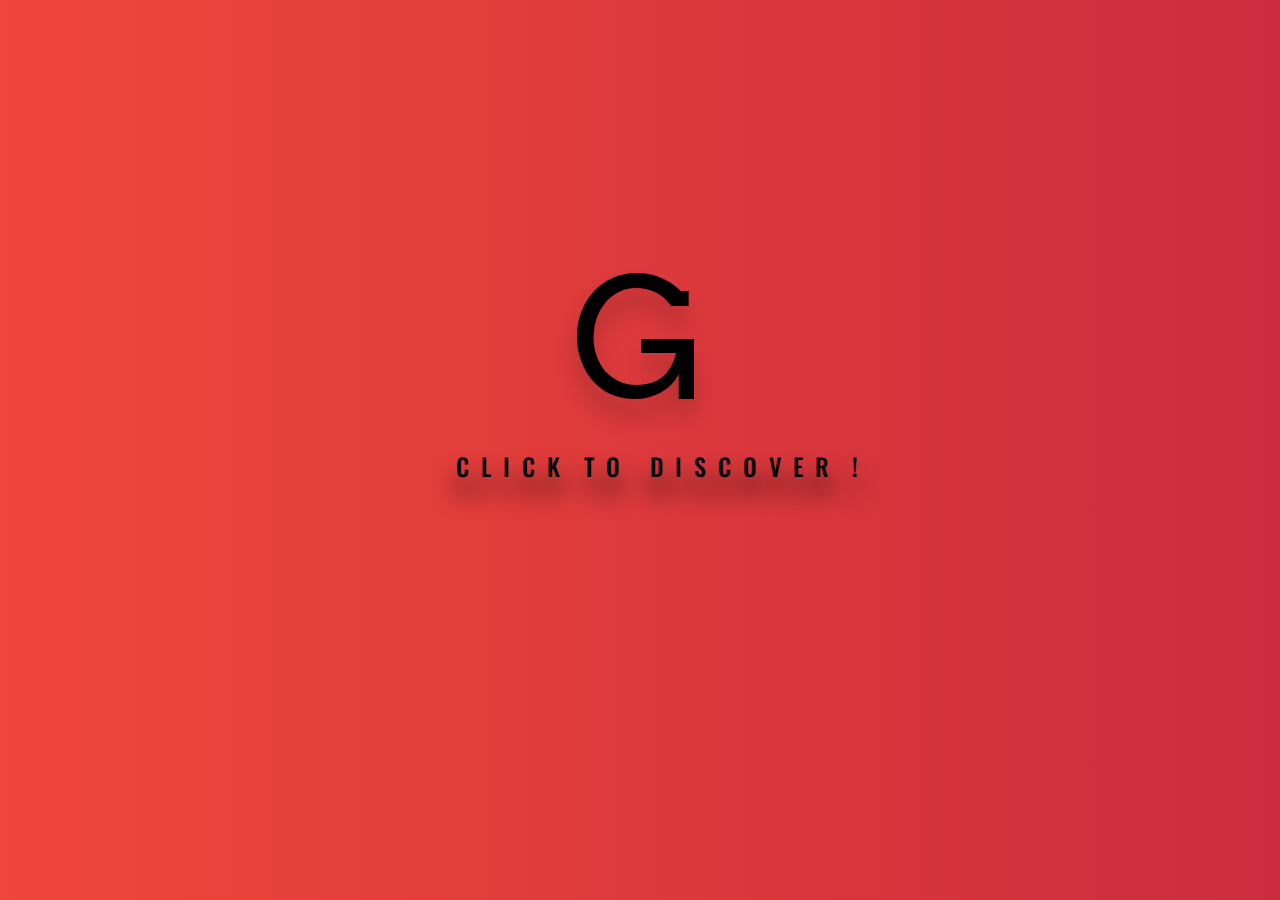
<file: index.html>
<!DOCTYPE html>
<html>
<head>
	<title>Get to know me !</title>
	<link rel="stylesheet" href="https://maxcdn.bootstrapcdn.com/bootstrap/3.3.7/css/bootstrap.min.css">
	<meta name="viewport" content="width=device-width, initial-scale=1.0">
    <link rel="stylesheet" type="text/css" href="https://maxcdn.bootstrapcdn.com/font-awesome/4.4.0/css/font-awesome.min.css">
    <link rel="shortcut icon" href="gfavi.png" type="image/x-icon" />
    <link href="https://fonts.googleapis.com/css?family=Arvo" rel="stylesheet">
    <link href="https://fonts.googleapis.com/css?family=Oswald" rel="stylesheet">
    <link href="https://fonts.googleapis.com/css?family=Roboto" rel="stylesheet">
    <style type="text/css">
    	body {
				background: #cb2d3e; /* fallback for old browsers */
				background: -webkit-linear-gradient(to left, #cb2d3e , #ef473a); /* Chrome 10-25, Safari 5.1-6 */
				background: linear-gradient(to left, #cb2d3e , #ef473a); /* W3C, IE 10+/ Edge, Firefox 16+, Chrome 26+, Opera 12+, Safari 7+ */
        
        		background-size: cover;
				background-position: center;
    	}
		html{
				height:100%;
		}
		#content {
				text-align: center;
				padding-top:20%;
				text-shadow: 0px 4px 3px rgba(0,0,0,0.4);
				text-shadow: 0px 8px 13px rgba(0,0,0,0.3);
				text-shadow: 0px 18px 23px rgba(0,0,0,0.2);
		}
		#yo {
				text-shadow: 0px 4px 3px rgba(0,0,0,1.4);
				text-shadow: 0px 8px 13px rgba(0,0,0,1.1);
				text-shadow: 0px 18px 23px rgba(0,0,0,1.1);
				margin-left: 3%;
		}
		#anchor {
				color: black;
		}
		#anchor:hover {
				text-shadow: 0px 4px 3px rgba(0,0,0,0.7);
				text-shadow: 0px 8px 13px rgba(0,0,0,0.6);
				text-shadow: 0px 18px 23px rgba(0,0,0,0.5);
				font-weight: 700;
		}
		hr{
				border-top: 1px solid black;
				border-bottom: 1px solid rgba(0,0,0,0.2);
				width:55%;
				margin-top: 3%;
				text-align: center;
		}

 
		.bounce {
                -webkit-border-radius:0%;
                -moz-border-radius:0%;
                -ms-border-radius:0%;
                 border-radius:0%;
                 animation: bounce 2s infinite;
                 -webkit-animation: bounce 1.6s infinite;
                 -moz-animation: bounce 2s infinite;
                 -o-animation: bounce 2s infinite;
        }
 
		@-webkit-keyframes bounce {
 				0%, 20%, 50%, 80%, 100% {-webkit-transform: translateY(0);} 
 				40% {-webkit-transform: translateY(-30px);}
 				60% {-webkit-transform: translateY(-15px);}
		}
 
		@-moz-keyframes bounce {
 				0%, 20%, 50%, 80%, 100% {-moz-transform: translateY(0);}
 				40% {-moz-transform: translateY(-30px);}
 				60% {-moz-transform: translateY(-15px);}
		}
 
		@-o-keyframes bounce {
 				0%, 20%, 50%, 80%, 100% {-o-transform: translateY(0);}
 				40% {-o-transform: translateY(-30px);}
 				60% {-o-transform: translateY(-15px);}
		}
		@keyframes bounce {
 				0%, 20%, 50%, 80%, 100% {transform: translateY(0);}
 				40% {transform: translateY(-30px);}
 				60% {transform: translateY(-15px);}
		}
    </style>
</head>
<body>
	<div class="container">
		<div class="row"> 
		 	<div class="col-lg-12 col-md-12">
		 	  <div id ="content">
		 		   <a href="main_page.html" id="anchor" style="border:0px;text-decoration:inherit;"><h1 class = "bounce" style="font-size:12em;font-family:Arvo;">  G </h1></a>
		 		<h3 id = "yo" style="font-family:Oswald;color:black;"> C&nbsp&nbspL&nbsp&nbspI&nbsp&nbspC&nbsp&nbspK&nbsp&nbsp&nbsp T&nbsp&nbspO&nbsp&nbsp&nbsp&nbsp D&nbsp&nbspI&nbsp&nbspS&nbsp&nbspC&nbsp&nbspO&nbsp&nbspV&nbsp&nbspE&nbsp&nbspR&nbsp&nbsp&nbsp !</h3>
		 	  </div>
		 	</div>
		</div>
	</div>
</body>
</html>
</file>
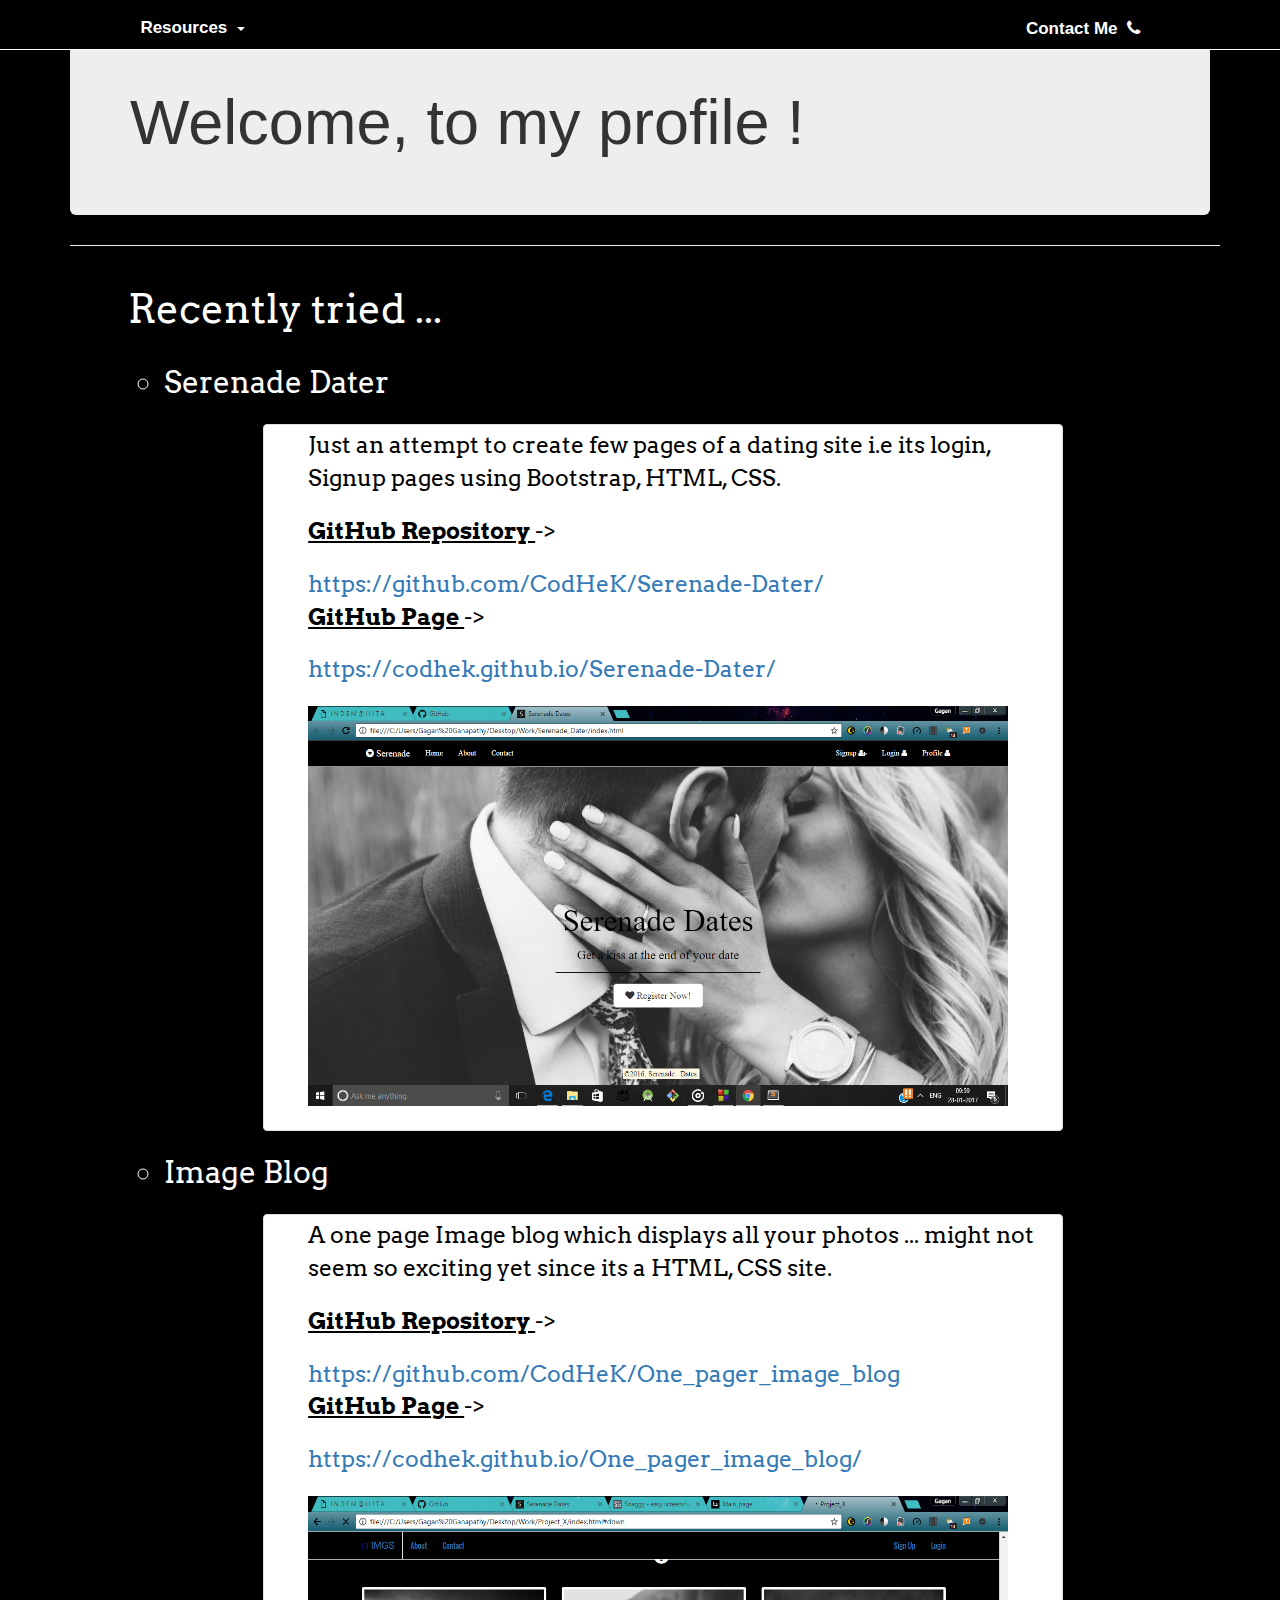
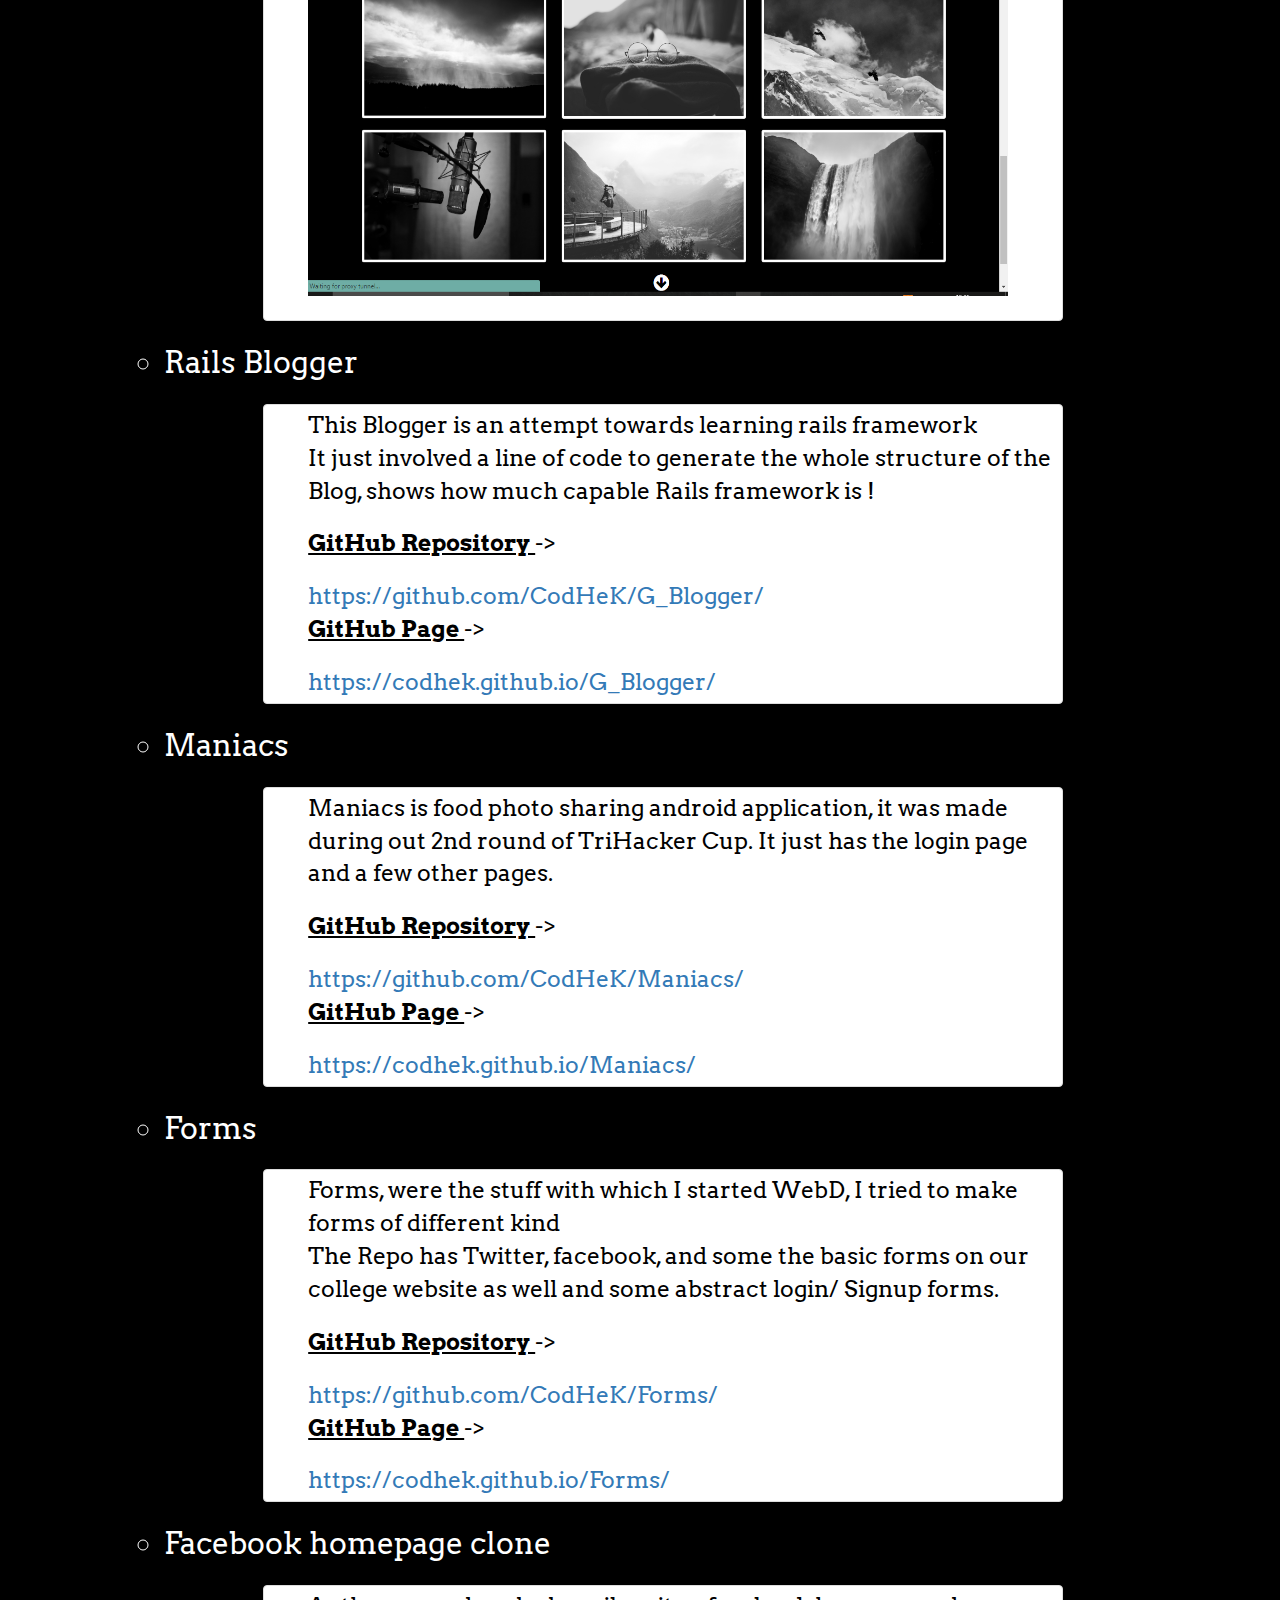
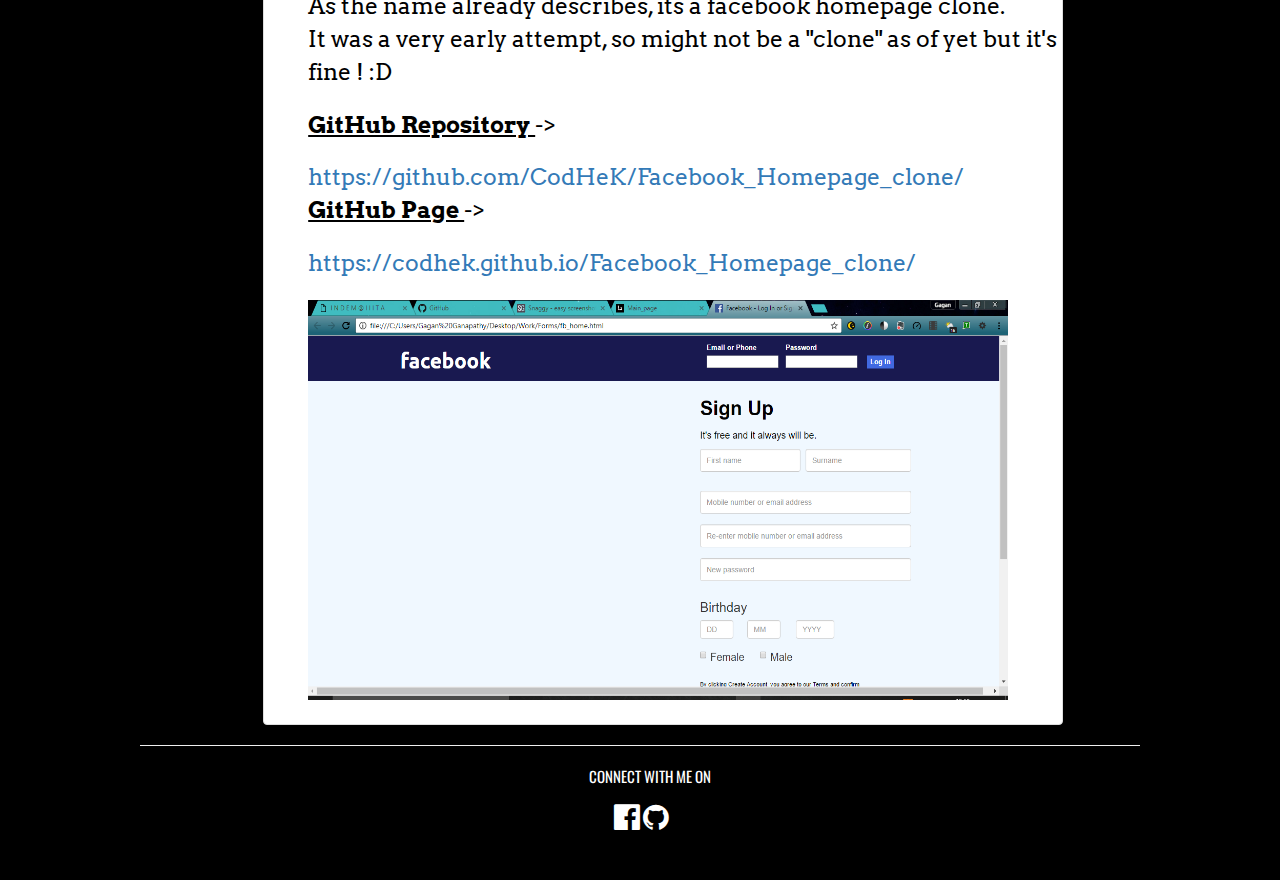
<file: main_page.html>
<!DOCTYPE html>
<html>
<head>
	<title>Main_page</title>
	<link rel="stylesheet" href="https://maxcdn.bootstrapcdn.com/bootstrap/3.3.7/css/bootstrap.min.css">
	<meta name="viewport" content="width=device-width, initial-scale=1.0">
    <link rel="stylesheet" type="text/css" href="https://maxcdn.bootstrapcdn.com/font-awesome/4.4.0/css/font-awesome.min.css">
    <link rel="shortcut icon" href="gfavi.png" type="image/x-icon" />
    <link href="https://fonts.googleapis.com/css?family=Arvo" rel="stylesheet">
    <link href="https://fonts.googleapis.com/css?family=Oswald" rel="stylesheet">
    <link href="https://fonts.googleapis.com/css?family=Roboto" rel="stylesheet">
    <script src="https://ajax.googleapis.com/ajax/libs/jquery/3.1.1/jquery.min.js"></script>
    <script src="https://maxcdn.bootstrapcdn.com/bootstrap/3.3.7/js/bootstrap.min.js"></script>
    <style type="text/css">
    	body {
    		background-color: black;
    	}
    	.fa-facebook-official:hover {
    		color: #3b5998;
    	}
    	.fa-github:hover {
    		color: #9ACD32;
    	}
    </style>
</head>
<body>
	<div class="container">
		<nav class="navbar navbar-default navbar-fixed-top" style="background-color:#000000;border-bottom:1px solid white;">
    <div class="navbar-header">
      <button type="button" class="navbar-toggle collapsed" data-toggle="collapse" data-target="#navbar" aria-expanded="false" aria-controls="navbar">
        <span class="sr-only">Toggle navigation</span>
        <span class="icon-bar"></span>
        <span class="icon-bar"></span>
        <span class="icon-bar"></span>
      </button>
    </div>
    <div id="navbar" class="collapse navbar-collapse">
      <ul class="nav navbar-nav">
        <div class="dropdown">
	    <button class="btn btn-default dropdown-toggle" type="button" id="dropdownMenu1" data-toggle="dropdown" aria-hashpopup="true" aria-expanded="true" style="color:white;background-color:black;border:0px;margin-top:8%;font-size:17px;margin-left:100%;"><b>Resources&nbsp&nbsp</b><span class="caret"></span></button>
		<ul class="dropdown-menu" aria-labelledby="dLabel" style="width:200px;border-radius:7px;height:120px;">
			<li><a href=""><p style="margin-left:5%;font-family:Arvo;line-height:30px;"><b>Sem - 1</b></p></a></li>
			<li role="separator" class="divider"></li>
			<li><a href=""><p style="margin-left:5%;font-family:Arvo;line-height:30px;"><b>Sem - 2</b></p></a></li>
		</ul>
      </div>
      </ul>
      <ul class="nav navbar-nav navbar-right" style="margin-right:10%;">
       <div class="dropdown">
	    <button class="btn btn-default dropdown-toggle" type="button" id="dropdownMenu1" data-toggle="dropdown" aria-hashpopup="true" aria-expanded="true" style="color:white;background-color:black;border:0px;margin-top:8%;font-size:17px;"><b>Contact Me&nbsp&nbsp<i class="fa fa-phone" aria-hidden="true"></i></b></button>
		<ul class="dropdown-menu" aria-labelledby="dropdownMenu1" style="width:225px;border-radius:7px;height:130px;">
			<li><p style="margin-left:5%;font-family:Arvo;"><b>My phone number/Mail-ID :</b></p></li>
			<li role="separator" class="divider"></li>
			<li><p style="margin-left:5%;font-family:Arvo;line-height:30px;">+91-9920024928</p></li>
			<li><p style="margin-left:5%;font-family:Arvo;line-height:30px;">gaganganapathyas@yahoo.in</p></li>
		</ul>
      </div>
      </ul>
    </div>
    </nav>
    <br>
    <div class="jumbotron">
    	<h1>Welcome, to my profile !</h1>
    </div>
    <hr style="width:1150px;height:1px;">
  </div>
  <h1 style="font-size:40px;color:white;margin-left:10%;font-family:Arvo;">Recently tried ...</h1>
  <br>
  <ul type="circle">
  	<li style="font-size:30px;color:white;margin-left:10%;font-family:Arvo;">Serenade Dater</li>
  	<br>
  	  <div class="thumbnail" style="width:800px;margin-left:18%;">
  		<ul type="none">
  			<li style="font-size:23px;color:black;font-family:Arvo;">Just an attempt to create few pages of a dating site i.e its login, Signup pages using Bootstrap, HTML, CSS.</li>
  			<br>
  			<li style="font-size:23px;color:black;font-family:Arvo;"><b><u>GitHub Repository </u></b> -> </li>
  			<br>
  			<li style="font-size:23px;color:black;font-family:Arvo;"><a href="https://github.com/CodHeK/Serenade-Dater/">https://github.com/CodHeK/Serenade-Dater/</a></li>
  			<li style="font-size:23px;color:black;font-family:Arvo;"><b><u>GitHub Page </u></b> -> </li>
  			<br>
  			<li style="font-size:23px;color:black;font-family:Arvo;"><a href="https://codhek.github.io/Serenade-Dater/">https://codhek.github.io/Serenade-Dater/</a></li>
  			<br>
  			<li>
  				<img src="img1.jpg" style="width:700px;height:400px;">
  			</li>
  			<br>
  		</ul>
  	  </div>
  	<li style="font-size:30px;color:white;margin-left:10%;font-family:Arvo;">Image Blog</li>
  	<br>
  		 <div class="thumbnail" style="width:800px;margin-left:18%;">
  		<ul type="none">
  			<li style="font-size:23px;color:black;font-family:Arvo;">A one page Image blog which displays all your photos ... might not seem so exciting yet since its a HTML, CSS site.</li>
  			<br>
  			<li style="font-size:23px;color:black;font-family:Arvo;"><b><u>GitHub Repository </u></b> -> </li>
  			<br>
  			<li style="font-size:23px;color:black;font-family:Arvo;"><a href="https://github.com/CodHeK/One_pager_image_blog">https://github.com/CodHeK/One_pager_image_blog</a></li>
  			<li style="font-size:23px;color:black;font-family:Arvo;"><b><u>GitHub Page </u></b> -> </li>
  			<br>
  			<li style="font-size:23px;color:black;font-family:Arvo;"><a href="https://codhek.github.io/One_pager_image_blog/">https://codhek.github.io/One_pager_image_blog/</a></li>
  			<br>
  			<li>
  				<img src="img2.jpg" style="width:700px;height:400px;">
  			</li>
  			<br>
  		</ul>
  	  </div>
  	<li style="font-size:30px;color:white;margin-left:10%;font-family:Arvo;">Rails Blogger</li>
  	<br>
  		 <div class="thumbnail" style="width:800px;margin-left:18%;">
  		<ul type="none">
  			<li style="font-size:23px;color:black;font-family:Arvo;">This Blogger is an attempt towards learning rails framework</li>
  			<li style="font-size:23px;color:black;font-family:Arvo;">It just involved a line of code to generate the whole structure of the Blog, shows how much capable Rails framework is !</li>
  			<br>
  			<li style="font-size:23px;color:black;font-family:Arvo;"><b><u>GitHub Repository </u></b> -> </li>
  			<br>
  			<li style="font-size:23px;color:black;font-family:Arvo;"><a href="https://github.com/CodHeK/G_Blogger">https://github.com/CodHeK/G_Blogger/</a></li>
  			<li style="font-size:23px;color:black;font-family:Arvo;"><b><u>GitHub Page </u></b> -> </li>
  			<br>
  			<li style="font-size:23px;color:black;font-family:Arvo;"><a href="https://codhek.github.io/G_Blogger/">https://codhek.github.io/G_Blogger/</a></li>
  		</ul>
  	  </div>
  	<li style="font-size:30px;color:white;margin-left:10%;font-family:Arvo;">Maniacs</li>
  	<br>
  		 <div class="thumbnail" style="width:800px;margin-left:18%;">
  		<ul type="none">
  			<li style="font-size:23px;color:black;font-family:Arvo;">Maniacs is food photo sharing android application, it was made during out 2nd round of TriHacker Cup. It just has the login page and a few other pages.</li>
  			<br>
  			<li style="font-size:23px;color:black;font-family:Arvo;"><b><u>GitHub Repository </u></b> -> </li>
  			<br>
  			<li style="font-size:23px;color:black;font-family:Arvo;"><a href="https://github.com/CodHeK/Maniacs/">https://github.com/CodHeK/Maniacs/</a></li>
  			<li style="font-size:23px;color:black;font-family:Arvo;"><b><u>GitHub Page </u></b> -> </li>
  			<br>
  			<li style="font-size:23px;color:black;font-family:Arvo;"><a href="https://codhek.github.io/Maniacs/">https://codhek.github.io/Maniacs/</a></li>
  		</ul>
  	  </div>
  	<li style="font-size:30px;color:white;margin-left:10%;font-family:Arvo;">Forms</li>
  	<br>
  		 <div class="thumbnail" style="width:800px;margin-left:18%;">
  		<ul type="none">
  			<li style="font-size:23px;color:black;font-family:Arvo;">Forms, were the stuff with which I started WebD, I tried to make forms of different kind</li>
  			<li style="font-size:23px;color:black;font-family:Arvo;">The Repo has Twitter, facebook, and some the basic forms on our college website as well and some abstract login/ Signup forms.</li>
  			<br>
  			<li style="font-size:23px;color:black;font-family:Arvo;"><b><u>GitHub Repository </u></b> -> </li>
  			<br>
  			<li style="font-size:23px;color:black;font-family:Arvo;"><a href="https://github.com/CodHeK/Forms/">https://github.com/CodHeK/Forms/</a></li>
  			<li style="font-size:23px;color:black;font-family:Arvo;"><b><u>GitHub Page </u></b> -> </li>
  			<br>
  			<li style="font-size:23px;color:black;font-family:Arvo;"><a href="https://codhek.github.io/Forms/">https://codhek.github.io/Forms/</a></li>
  		</ul>
  	  </div>
  	<li style="font-size:30px;color:white;margin-left:10%;font-family:Arvo;">Facebook homepage clone</li>
  	<br>
  		 <div class="thumbnail" style="width:800px;margin-left:18%;">
  		<ul type="none">
  			<li style="font-size:23px;color:black;font-family:Arvo;">As the name already describes, its a facebook homepage clone.</li>
  			<li style="font-size:23px;color:black;font-family:Arvo;">It was a very early attempt, so might not be a "clone" as of yet but it's fine ! :D</li>
  			<br>
  			<li style="font-size:23px;color:black;font-family:Arvo;"><b><u>GitHub Repository </u></b> -> </li>
  			<br>
  			<li style="font-size:23px;color:black;font-family:Arvo;"><a href="https://github.com/CodHeK/Facebook_Homepage_clone/">https://github.com/CodHeK/Facebook_Homepage_clone/</a></li>
  			<li style="font-size:23px;color:black;font-family:Arvo;"><b><u>GitHub Page </u></b> -> </li>
  			<br>
  			<li style="font-size:23px;color:black;font-family:Arvo;"><a href="https://codhek.github.io/Facebook_Homepage_clone/">https://codhek.github.io/Facebook_Homepage_clone/</a></li>
  			<br>
  			<li>
  				<img src="img3.jpg" style="width:700px;height:400px;">
  			</li>
  			<br>
  		</ul>
  	  </div>
  </ul>
  <hr style="width:1000px;height:1px solid white;">
  <p style="font-family:Oswald;font-size:15px;color:white;margin-left:46%;">CONNECT WITH ME ON </p>
  <table style="margin-left:47%;">
   <tr>
    <td>
  		 <a href="https://www.facebook.com/GaganGanapathyAs" style="text-decoration:inherit;color:white;font-size:30px;margin-left:49%;"><i class="fa fa-facebook-official" aria-hidden="true"></i></a>
  	</td>
  	<td>
   		<a href="https://github.com/CodHeK/" style="text-decoration:inherit;color:white;font-size:30px;margin-left:59%;"><i class="fa fa-github" aria-hidden="true"></i></a>
    </td>
    </tr>
    </table>
    <br>
    <br>
</body>
</html>
</file>
